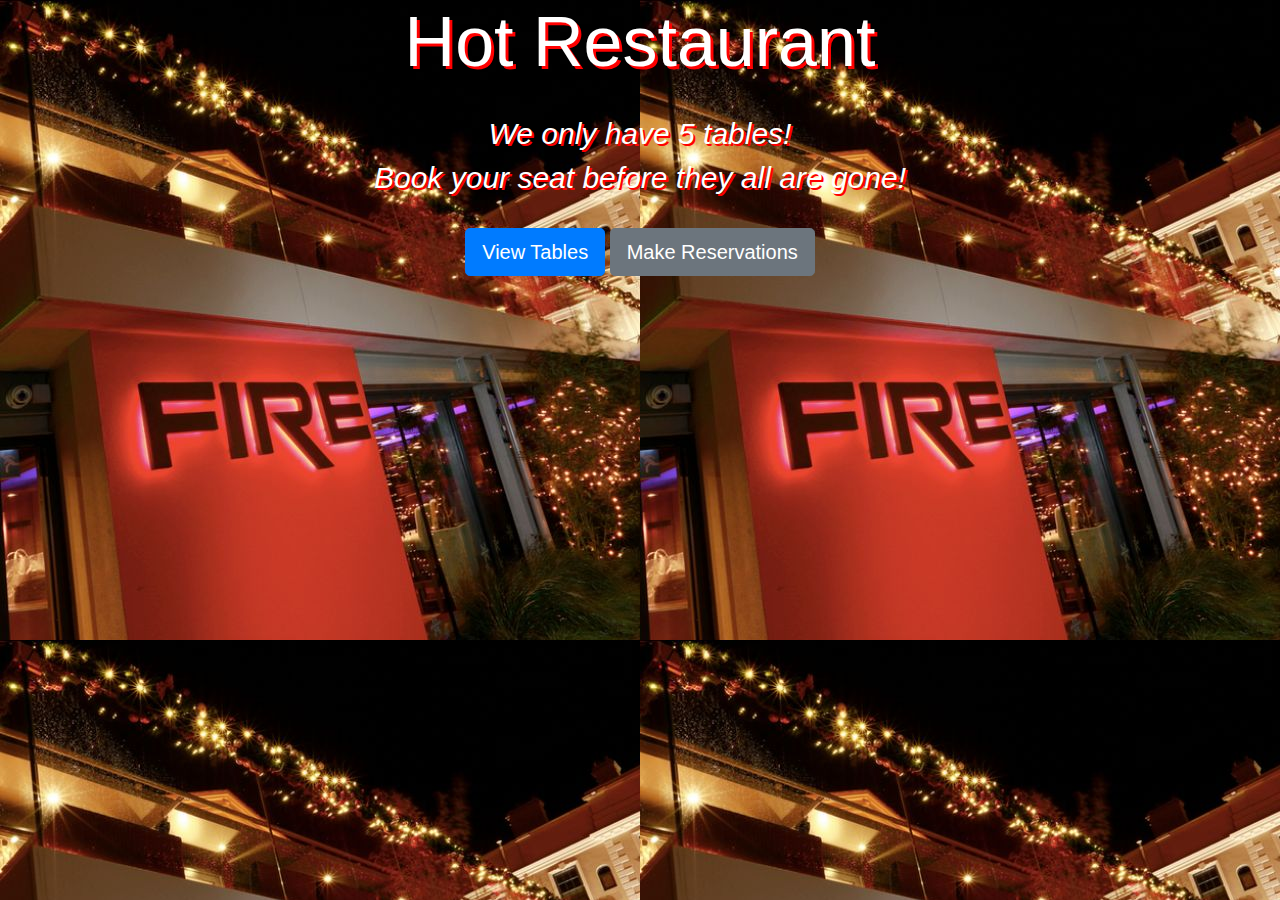
<file: index.html>
<!DOCTYPE html>
<html lang="en">
<head>
    <meta charset="UTF-8">
    <meta name="viewport" content="width=device-width, initial-scale=1.0">
    <meta http-equiv="X-UA-Compatible" content="ie=edge">
    <title>Hot Restaurant</title>

    <!-- Linking to Bootstrap CDN and CSS Styles Sheets -->
    <link rel="stylesheet" href="https://maxcdn.bootstrapcdn.com/bootstrap/4.0.0/css/bootstrap.min.css">
    <link rel="stylesheet" type="text/css" href="assets/css/style.css">
</head>

<body background="assets/images/restaurant1.jpg">
    
    <!-- Responsive Content Container -->
    <div class="container-fluid">
        <div class="row">
            <div class="col-sm-2"></div>
            <div class="col-sm-8"><h1>Hot Restaurant</h1></div>
            <div class="col-sm-2"></div>
        </div>

        <br>
        
        <div class="row">
            <div class="col-sm-2"></div>
            <div class="col-sm-8"><h2>We only have 5 tables!</h2><h2>Book your seat before they all are gone!</h2></div>
            <div class="col-sm-2"></div>
        </div>


        <br>

        <div class="row">
            <div class="col-sm-2"></div>
            <div class="col-sm-8">

                    
                <a class="btn btn-primary btn-lg" href="tables.html" role="button">View Tables</a>
                <a class="btn btn-secondary btn-lg" href="Reservation.html" role="button">Make Reservations</a>
            </div>
            <div class="col-sm-2"></div>
        </div>

    </div>

</body>
</html>
</file>
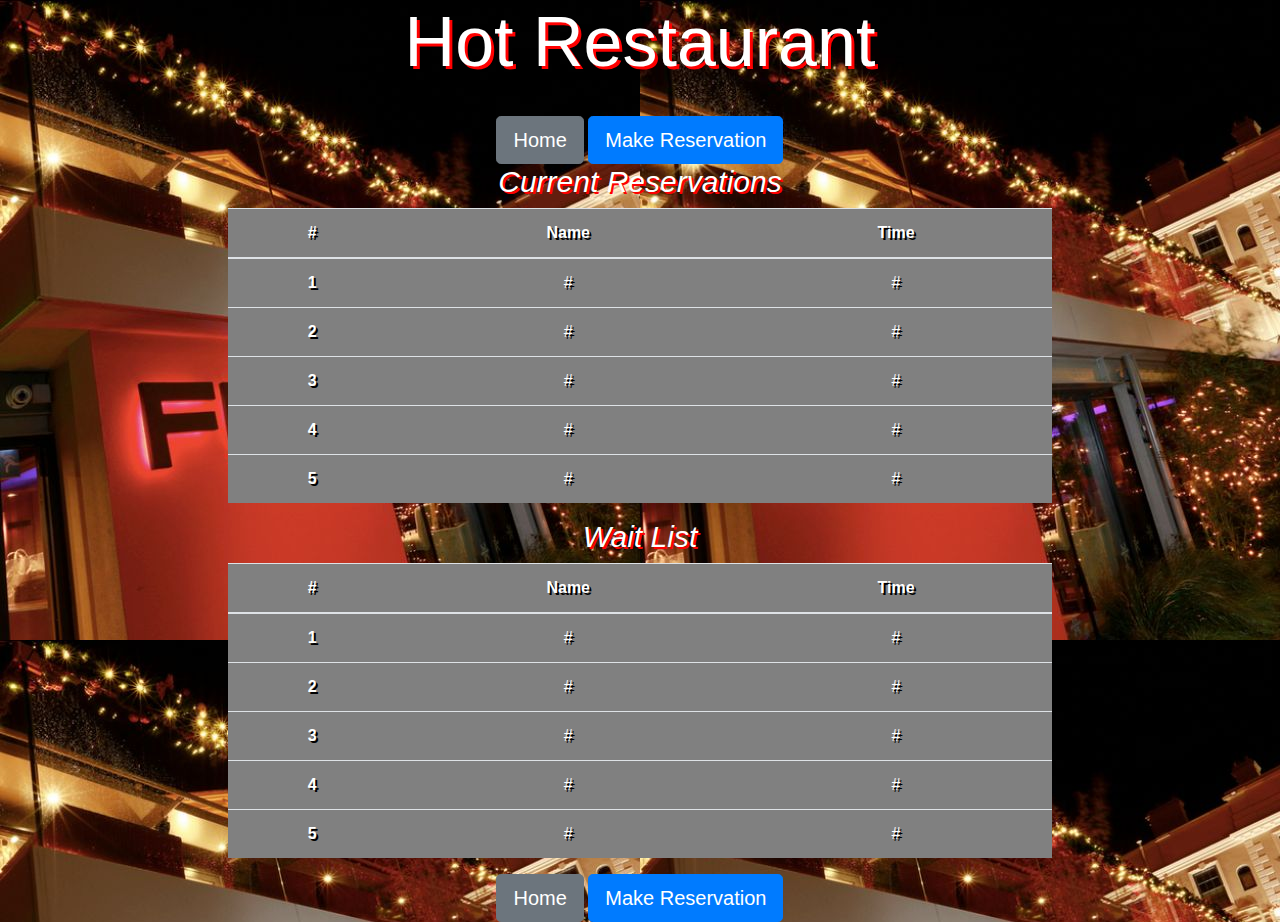
<file: tables.html>
<!DOCTYPE html>
<html lang="en">
<head>
    <meta charset="UTF-8">
    <meta name="viewport" content="width=device-width, initial-scale=1.0">
    <meta http-equiv="X-UA-Compatible" content="ie=edge">
    <title>Hot Restaurant</title>

    <!-- Linking to Bootstrap CDN and CSS Styles Sheets -->
    <link rel="stylesheet" href="https://maxcdn.bootstrapcdn.com/bootstrap/4.0.0/css/bootstrap.min.css">
    <link rel="stylesheet" type="text/css" href="assets/css/style.css">
</head>

<body background="assets/images/restaurant1.jpg">
    
    <!-- Responsive Content Container -->
    <div class="container-fluid">
        <div class="row">
            <div class="col-sm-2"></div>
            <div class="col-sm-8"><h1>Hot Restaurant</h1></div>
            <div class="col-sm-2"></div>
        </div>

        <br>
        
        <div class="row">
            <div class="col-sm-2"></div>
            <div class="col-sm-8">

                <a class="btn btn-secondary btn-lg" href="index.html" role="button">Home</a>
                <a class="btn btn-primary btn-lg" href="Reservation.html" role="button">Make Reservation</a>

                <br>

                <table class="table" id="table"><h2>Current Reservations</h2>
                    <thead>
                        <tr>
                        <th scope="col">#</th>
                        <th scope="col">Name</th>
                        <th scope="col">Time</th>
                        </tr>
                    </thead>
                    <tbody>
                        <tr>
                            <th scope="row">1</th>
                            <td>#</td>
                            <td>#</td>
                        </tr>
                        <tr>
                            <th scope="row">2</th>
                            <td>#</td>
                            <td>#</td>
                        </tr>
                        <tr>
                            <th scope="row">3</th>
                            <td>#</td>
                            <td>#</td>
                        </tr>
                        <tr>
                            <th scope="row">4</th>
                            <td>#</td>
                            <td>#</td>
                        </tr>
                        <tr>
                            <th scope="row">5</th>
                            <td>#</td>
                            <td>#</td>
                        </tr>
                    </tbody>
                </table>

                <table class="table" id="table"><h2>Wait List</h2>
                    <thead>
                        <tr>
                        <th scope="col">#</th>
                        <th scope="col">Name</th>
                        <th scope="col">Time</th>
                        </tr>
                    </thead>
                    <tbody>
                        <tr>
                            <th scope="row">1</th>
                            <td>#</td>
                            <td>#</td>
                        </tr>
                        <tr>
                            <th scope="row">2</th>
                            <td>#</td>
                            <td>#</td>
                        </tr>
                        <tr>
                            <th scope="row">3</th>
                            <td>#</td>
                            <td>#</td>
                        </tr>
                        <tr>
                            <th scope="row">4</th>
                            <td>#</td>
                            <td>#</td>
                        </tr>
                        <tr>
                            <th scope="row">5</th>
                            <td>#</td>
                            <td>#</td>
                        </tr>
                    </tbody>
                </table>

                <a class="btn btn-secondary btn-lg" href="index.html" role="button">Home</a>
                <a class="btn btn-primary btn-lg" href="Reservation.html" role="button">Make Reservation</a>                
            
            </div>
            <div class="col-sm-2"></div>
        </div>

    </div>

</body>
</html>
</file>
<file: assets/css/style.css>
.container-fluid {
    text-align: center;
}


h1 {
    color: white;
    text-shadow: 3px 3px #ff0000;
    text-align: center;
    font-size: 70px;
    font-weight: 400;
}

h2 {
    color: white;
    text-shadow: 2px 2px #ff0000;
    text-align: center;
    font-size: 30px;
    font-weight: 400;
    font-style: italic;
}

.table {
    color: white;
    text-shadow: 2px 2px black;
    background-color: grey;
}
</file>
